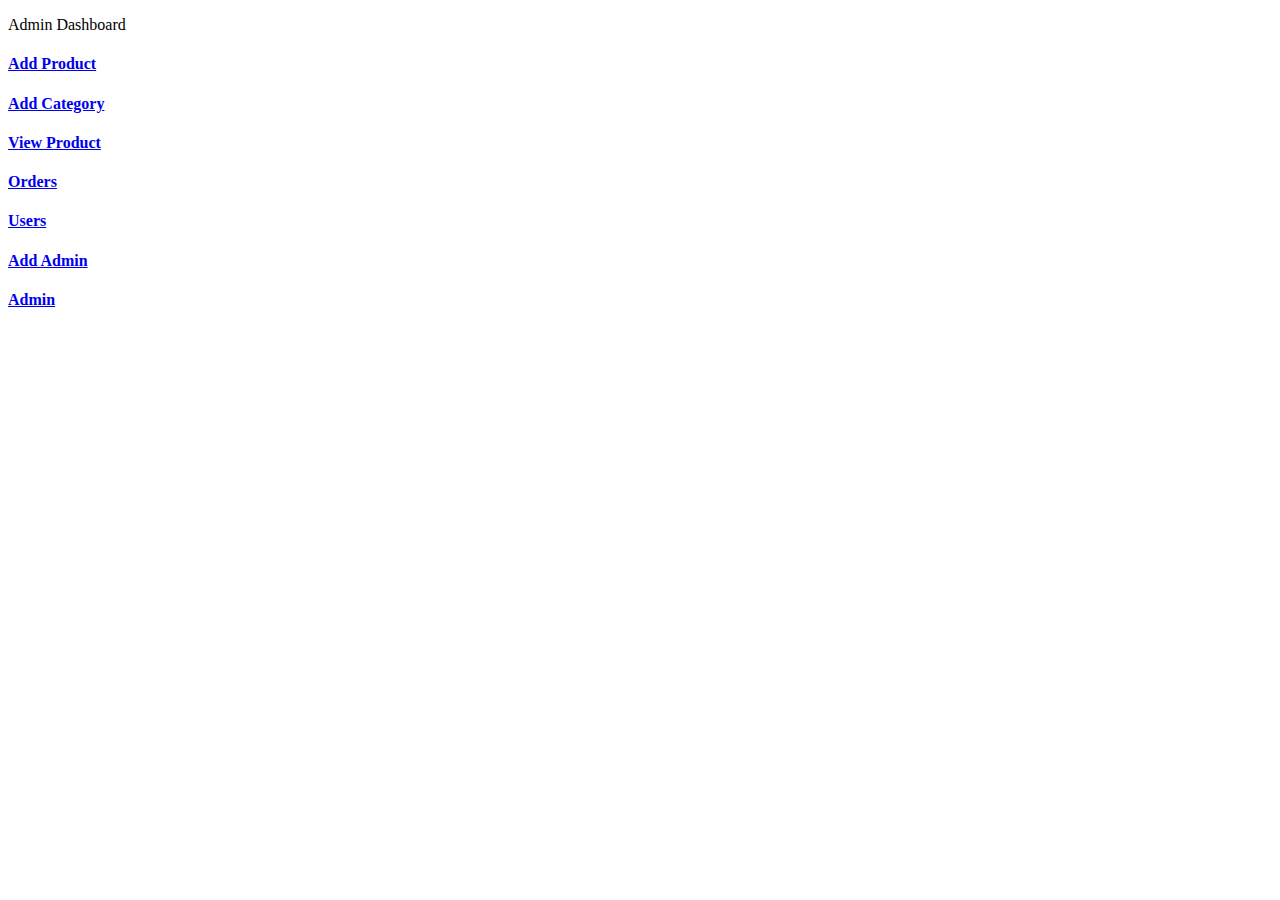
<file: src/main/resources/templates/admin/index.html>
<!DOCTYPE html>
<html lang="en" xmlns:th="http://www.thymeleaf.org"
	th:replace="~{base::layout(~{::section})}">
<head>
<meta charset="ISO-8859-1">
<title>Insert title here</title>
</head>
<body>
	<section>
		<div class="container p-5">
			<p class="text-center fs-3 mt-4">Admin Dashboard</p>
			<div class="row p-5">
				<div class="col-md-4 mt-2">
					<a href="/admin/loadAddProduct" class="text-decoration-none">
						<div class="card card-sh">
							<div class="card-body text-center text-primary">
								<i class="fa-solid fa-square-plus fa-3x"></i>
								<h4>Add Product</h4>
							</div>
						</div>
					</a>
				</div>


				<div class="col-md-4 mt-2">
					<a href="/admin/category" class="text-decoration-none">
						<div class="card card-sh">
							<div class="card-body text-center text-warning">
								<i class="fa-solid fa-list fa-3x"></i>
								<h4>Add Category</h4>
							</div>
						</div>
					</a>
				</div>


				<div class="col-md-4 mt-2">
					<a href="/admin/products" class="text-decoration-none">
						<div class="card card-sh">
							<div class="card-body text-center text-success">
								<i class="fa-solid fa-table-list fa-3x"></i>
								<h4>View Product</h4>
							</div>
						</div>
					</a>
				</div>


				<div class="col-md-4 mt-4">
					<a href="/admin/orders" class="text-decoration-none">
						<div class="card card-sh">
							<div class="card-body text-center text-warning">
								<i class="fa-solid fa-box-open fa-3x"></i>
								<h4>Orders</h4>
							</div>
						</div>
					</a>
				</div>


				<div class="col-md-4 mt-4">
					<a href="/admin/users?type=1" class="text-decoration-none">
						<div class="card card-sh">
							<div class="card-body text-center text-primary">
								<i class="fa-solid fa-circle-user fa-3x"></i>
								<h4>Users</h4>
							</div>
						</div>
					</a>
				</div>


				<div class="col-md-4 mt-4">
					<a href="/admin/add-admin" class="text-decoration-none">
						<div class="card card-sh">
							<div class="card-body text-center text-primary">
								<i class="fa-solid fa-user-plus fa-3x"></i>
								<h4>Add Admin</h4>
							</div>
						</div>
					</a>
				</div>

				<div class="col-md-4 mt-4">
					<a href="/admin/users?type=2" class="text-decoration-none">
						<div class="card card-sh">
							<div class="card-body text-center text-primary">
								<i class="fa-solid fa-circle-user fa-3x"></i>
								<h4>Admin</h4>
							</div>
						</div>
					</a>
				</div>


			</div>
		</div>
	</section>
</body>
</html>
</file>
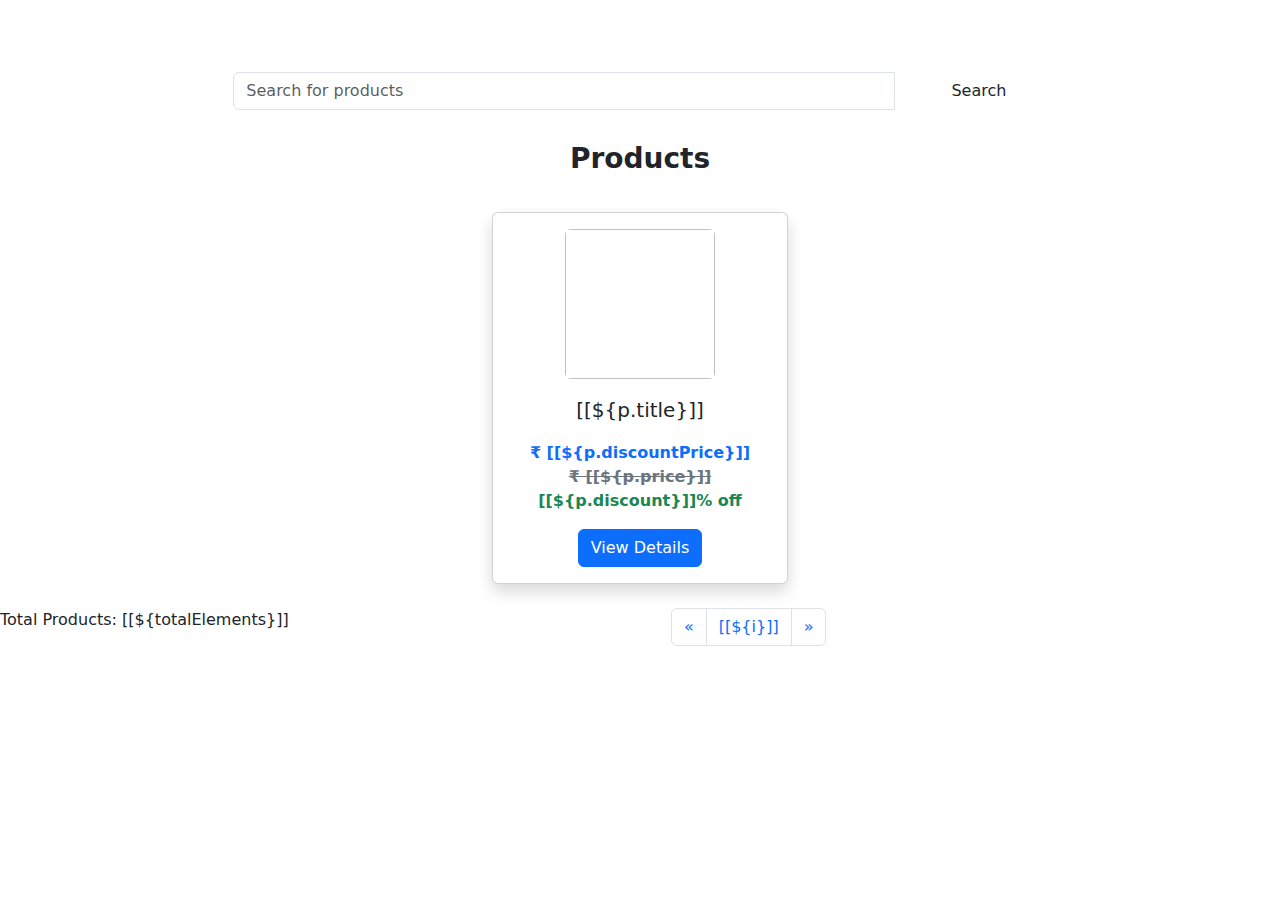
<file: src/main/resources/templates/product.html>
<!DOCTYPE html>
<html lang="en" xmlns:th="http://www.thymeleaf.org" th:replace="~{base::layout(~{::section})}">
<head>
<meta charset="ISO-8859-1">
<title>Products Page</title>
<link
    href="https://cdn.jsdelivr.net/npm/bootstrap@5.3.3/dist/css/bootstrap.min.css"
    rel="stylesheet"
    integrity="sha384-QWTKZyjpPEjISv5WaRU9OFeRpok6YctnYmDr5pNlyT2bRjXh0JMhjY6hW+ALEwIH"
    crossorigin="anonymous">
<link rel="stylesheet"
    href="https://cdnjs.cloudflare.com/ajax/libs/font-awesome/6.5.1/css/all.min.css"
    integrity="sha512-DTOQO9RWCH3ppGqcWaEA1BIZOC6xxalwEsw9c2QQeAIftl+Vegovlnee1c9QX4TctnWMn13TZye+giMm8e2LwA=="
    crossorigin="anonymous" referrerpolicy="no-referrer" />

</head>
<body>
    <section>
        <!-- Search Bar -->
        <div class="container-fluid search-bar-container p-4 mt-5">
            <div class="row" >
                <div class="col-md-8 offset-md-2">
                    <form action="/products" method="get">
                        <div class="input-group">
                            <input type="text" class="form-control search-bar" name="ch" placeholder="Search for products">
                            <button class="btn search-bar-btn ms-3 col-md-2">
                                <i class="fa-solid fa-magnifying-glass"></i> Search
                            </button>
                        </div>
                    </form>
                </div>
            </div>
        </div>

        <!-- Main Content -->
        <div class="container-fluid mt-1">
            <div class="row d-flex justify-content-center">
             <p class="fs-3 text-center fw-bold">Products</p>
                <!-- Product Cards -->
                <div class="col-md-3 mt-3" th:each="p : ${products}" >
                    <div class="card shadow card-sh" >
                    
                        <div class="card-body text-center">
                            <img alt="" th:src="@{'/img/product_img/' + ${p.image}}"
                                class="img-fluid rounded" style="width: 150px; height: 150px; object-fit: cover;">
                            <p class="fs-5 mt-3">[[${p.title}]]</p>
                            <p class="fs-6 fw-bold text-primary">
                                <span>&#8377; [[${p.discountPrice}]]</span><br>
                                <span class="text-decoration-line-through text-secondary">&#8377; [[${p.price}]]</span>
                                <span class="fs-6 text-success">[[${p.discount}]]% off</span>
                            </p>
                            <a th:href="@{'/product/' + ${p.id}}" class="btn btn-primary">View Details</a>
                        </div>
                    </div>
                </div>
            </div>
        </div>

        <!-- Pagination -->
        <div class="row mt-4">
            <div class="col-md-4">Total Products: [[${totalElements}]]</div>
            <div class="col-md-6">
                <th:block th:if="${productsSize > 0}">
                    <nav aria-label="Page navigation">
                        <ul class="pagination justify-content-center">
                            <li class="page-item" th:classappend="${isFirst} ? 'disabled':''">
                                <a class="page-link" th:href="@{'/products?pageNo='+${pageNo-1}}" aria-label="Previous">
                                    <span aria-hidden="true">&laquo;</span>
                                </a>
                            </li>
                            <li th:each="i:${#numbers.sequence(1,totalPages)}" class="page-item" th:classappend="${pageNo+1==i} ? 'active':''">
                                <a class="page-link" th:href="@{'/products?pageNo='+${i-1}}">[[${i}]]</a>
                            </li>
                            <li class="page-item" th:classappend="${isLast} ? 'disabled':''">
                                <a class="page-link" th:href="@{'/products?pageNo='+${pageNo+1}}" aria-label="Next">
                                    <span aria-hidden="true">&raquo;</span>
                                </a>
                            </li>
                        </ul>
                    </nav>
                </th:block>
            </div>
        </div>
    </section>
</body>
</html>
</file>
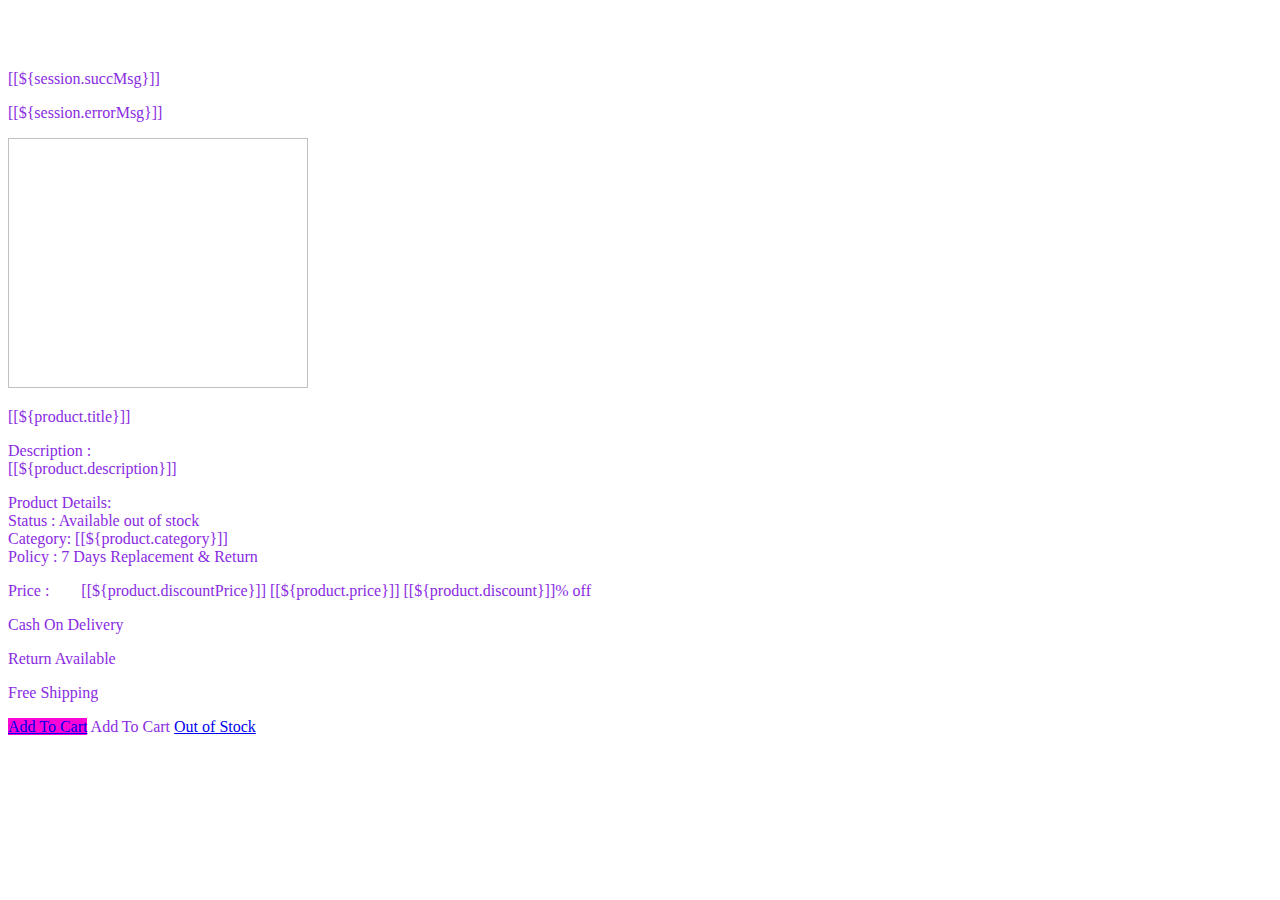
<file: src/main/resources/templates/view_product.html>
<!DOCTYPE html>
<html lang="en" xmlns:th="http://www.thymeleaf.org"
	th:replace="~{base::layout(~{::section})}">
<head>
<meta charset="ISO-8859-1">
<title>Insert title here</title>
</head>
<body>
	<section>
		<div class="container card-sh"
			style="margin-top: 70px; margin-bottom: 100px">

			<div class="col-md-12 p-5">
				<div class="row" style="color: blueviolet;">
					<th:block th:if="${session.succMsg}">
						<p class="text-success alert alert-success text-center" role="alert">[[${session.succMsg}]]</p>
						<th:block th:text="${@commnServiceImpl.removeSessionMessage()}"></th:block>
					</th:block>

					<th:block th:if="${session.errorMsg}">
						<p class="text-danger text-center  alert alert-danger">[[${session.errorMsg}]]</p>
						<th:block th:text="${@commnServiceImpl.removeSessionMessage()}"></th:block>

					</th:block>
					<div class="col-md-6 text-end">
						<img alt="" th:src="@{'/img/product_img/'+${product.image}}" width="300px"
							height="250px">
					</div>

					<div class="col-md-6">

						<p class="fs-3">[[${product.title}]]</p>
						<p>
							<span class="fw-bold">Description : </span><br>[[${product.description}]]
						</p>
						<p>
							<span class="fw-bold"> Product Details: </span> <br> Status
							:
							<th:block th:if="${product.stock>0}">
								<span class="badge bg-success">Available</span>
							</th:block>

							<th:block th:unless="${product.stock>0}">
								<span class="badge bg-warning">out of stock</span>
							</th:block>


							<br> Category: [[${product.category}]]<br> Policy : 7
							Days Replacement & Return
						</p>
						<p class="fs-5 fw-bold">
							Price :&nbsp; &nbsp; &nbsp; &nbsp;<i class="fas fa-rupee-sign"></i>
							[[${product.discountPrice}]] <span
								class="fs-6 text-decoration-line-through text-secondary">[[${product.price}]]</span>
							<span class="fs-6  text-success">[[${product.discount}]]%
								off</span>
						</p>

						<div class="row" >
							<div class="col-md-4 text-success text-center p-2">
								<i class="fas fa-money-bill-wave fa-2x"></i>
								<p>Cash On Delivery</p>
							</div>
							<div class="col-md-4 text-danger text-center p-2">
								<i class="fas fa-undo-alt fa-2x"></i>
								<p>Return Available</p>
							</div>
							<div class="col-md-4 text-primary text-center p-2">
								<i class="fas fa-truck-moving fa-2x"></i>
								<p>Free Shipping</p>
							</div>
						</div>
						<th:block th:if="${product.stock>0}" >
							<th:block th:if="${user==null}">
								<a href="/signin" class="btn btn-danger col-md-12" style="background-color: rgb(253, 5, 212);">Add To
									Cart</a>
							</th:block>

							<th:block th:unless="${user==null}" >
								<a 
									th:href="@{'/user/addCart?pid='+${product.id}+'&uid='+${user.id}}"
									class="btn btn-danger col-md-12" >Add To Cart</a>
							</th:block>
						
						</th:block>

						<th:block th:unless="${product.stock>0}">
							<a href="#" class="btn text-white btn-warning col-md-12">Out
								of Stock</a>
						</th:block>

					</div>
				</div>
			</div>
		</div>


	</section>
</body>
</html>
</file>
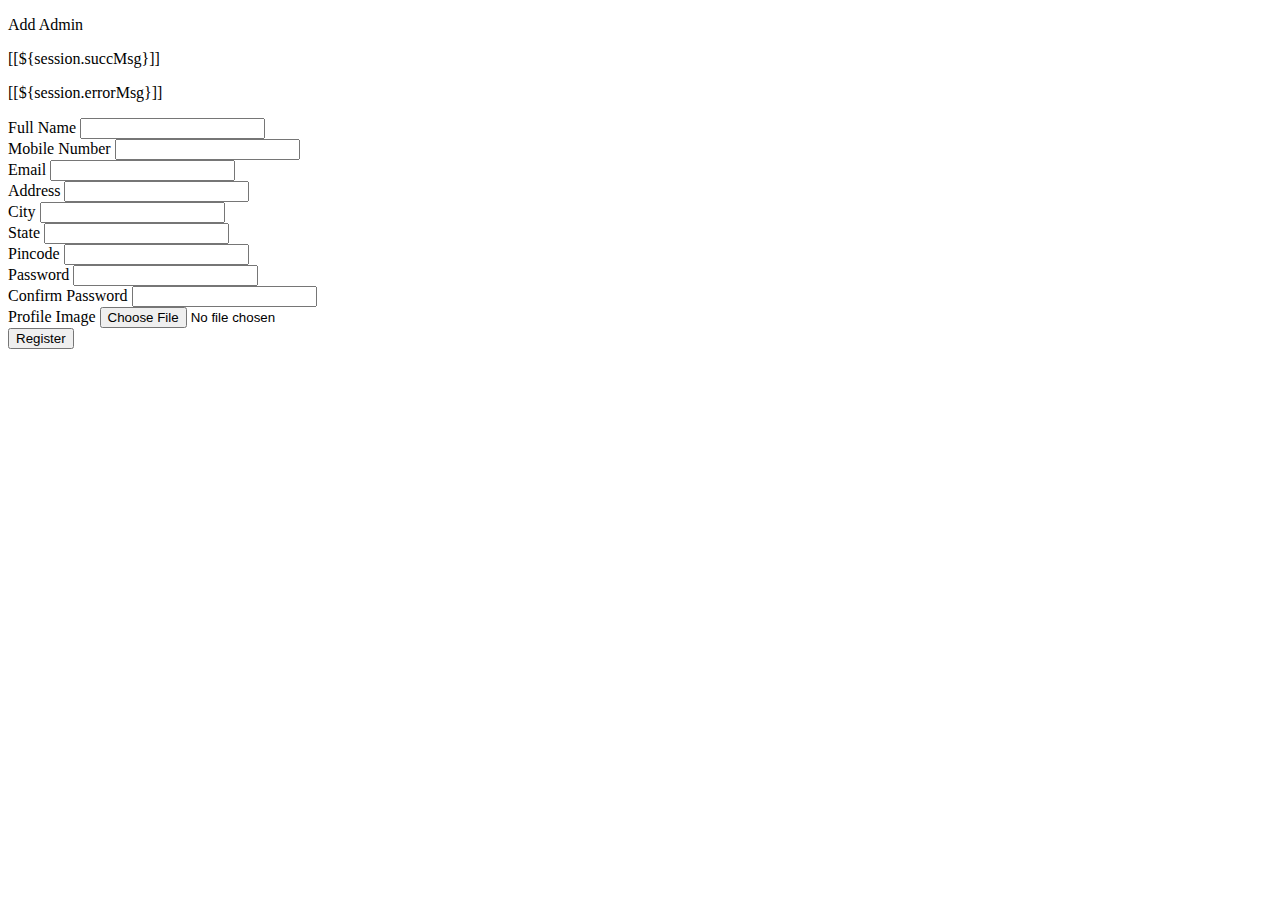
<file: src/main/resources/templates/admin/add_admin.html>
<!DOCTYPE html>
<html lang="en" xmlns:th="http://www.thymeleaf.org"
	th:replace="~{base::layout(~{::section})}">
<head>
<meta charset="ISO-8859-1">
<title>Insert title here</title>
</head>
<body>
	<section>
		<div class="container mt-5 p-5">
			<div class="row">

				<div class="col-md-7 p-2 offset-md-2">
					<div class="card shadow p-3 mb-5 bg-body-tertiary rounded">
						<div class="card-header text-center">
							<p class="fs-4 text-center">Add Admin</p>
							<th:block th:if="${session.succMsg}">
								<p class="text-success fw-bold">[[${session.succMsg}]]</p>
								<th:block th:text="${@commnServiceImpl.removeSessionMessage()}"></th:block>
							</th:block>

							<th:block th:if="${session.errorMsg}">
								<p class="text-danger fw-bold">[[${session.errorMsg}]]</p>
								<th:block th:text="${@commnServiceImpl.removeSessionMessage()}"></th:block>
							</th:block>
						</div>
						<div class="card-body">
							<form action="/admin/save-admin" enctype="multipart/form-data"
								method="post">
								<div class="row">
									<div class="col">
										<label class="form-label">Full Name</label> <input required
											class="form-control" name="name" type="text">
									</div>

									<div class="col">
										<label class="form-label">Mobile Number</label> <input
											required class="form-control" name="mobileNumber"
											type="number">
									</div>

								</div>

								<div class="mb-3">
									<label class="form-label">Email</label> <input required
										class="form-control" name="email" type="email">
								</div>


								<div class="row">
									<div class="col">
										<label class="form-label">Address</label> <input required
											class="form-control" name="address" type="text">
									</div>

									<div class="col">
										<label class="form-label">City</label> <input required
											class="form-control" name="city" type="text">
									</div>

								</div>

								<div class="row">
									<div class="col">
										<label class="form-label">State</label> <input required
											class="form-control" name="state" type="text">
									</div>

									<div class="col">
										<label class="form-label">Pincode</label> <input required
											class="form-control" name="pincode" type="number">
									</div>

								</div>

								<div class="row">
									<div class="col">
										<label class="form-label">Password</label> <input required
											class="form-control" name="password" type="password">
									</div>
									<div class="col">
										<label class="form-label">Confirm Password</label> <input
											required class="form-control" name="cpassword"
											type="password">
									</div>
								</div>
								<div class="mb-3">
									<label class="form-label">Profile Image</label> <input
										class="form-control" name="img" type="file">
								</div>
								<button type="submit"
									class="btn bg-primary text-white col-md-12">Register</button>
							</form>
						</div>


					</div>
				</div>
			</div>
		</div>

	</section>
</body>
</html>
</file>
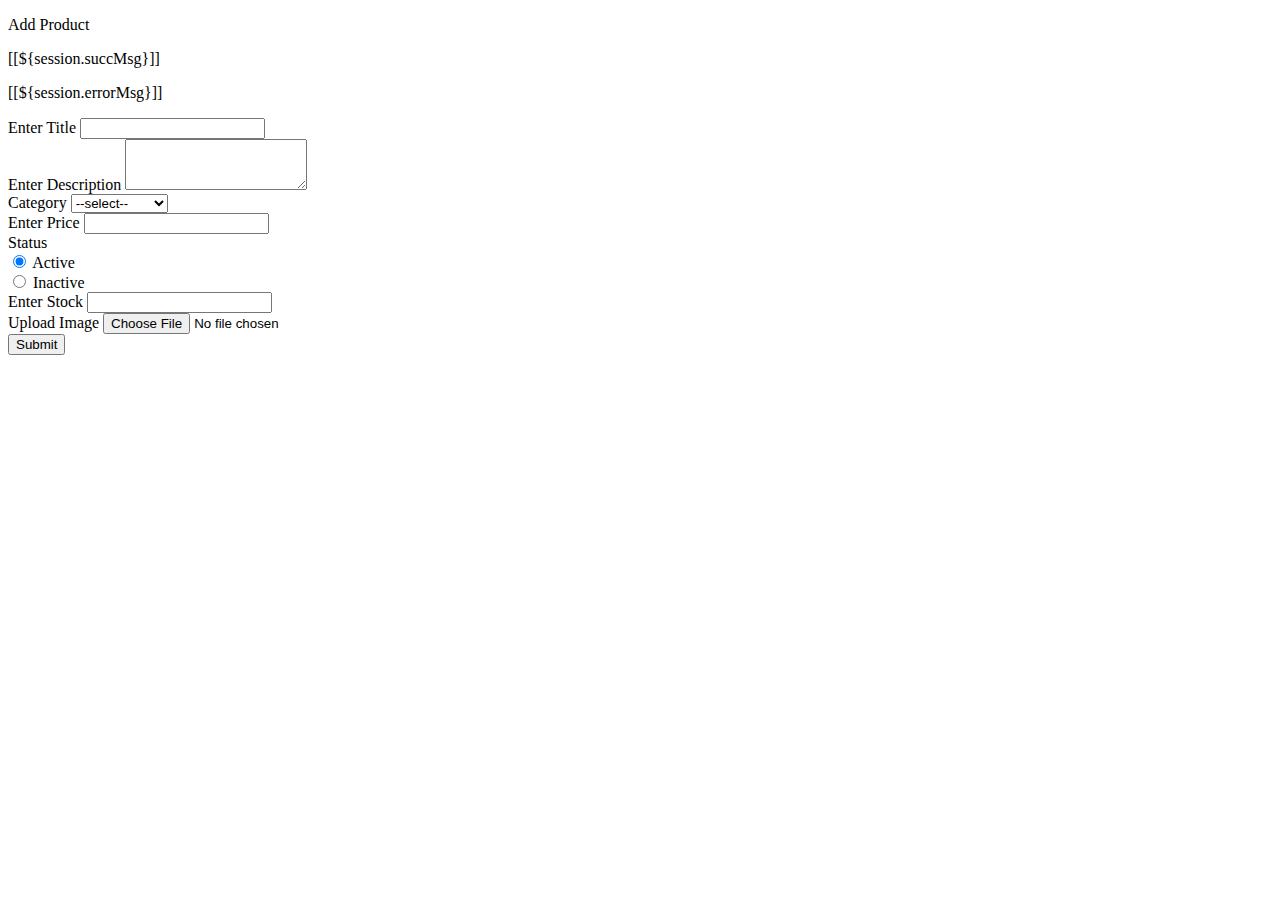
<file: src/main/resources/templates/admin/add_product.html>
<!DOCTYPE html>
<html lang="en" xmlns:th="http://www.thymeleaf.org"
	th:replace="~{base::layout(~{::section})}">
<head>
<meta charset="ISO-8859-1">
<title>Insert title here</title>
</head>
<body>
	<section>
		<div class="container p-5 mt-3">
			<div class="row">
				<div class="col-md-6 offset-md-3">
					<div class="card card-sh">
						<div class="card-header text-center ">
							<p class="fs-4">Add Product</p>

							<th:block th:if="${session.succMsg}">
								<p class="text-success fw-bold">[[${session.succMsg}]]</p>
								<th:block th:text="${@commnServiceImpl.removeSessionMessage()}"></th:block>
							</th:block>

							<th:block th:if="${session.errorMsg}">
								<p class="text-danger fw-bold">[[${session.errorMsg}]]</p>
								<th:block th:text="${@commnServiceImpl.removeSessionMessage()}"></th:block>
							</th:block>

						</div>
						<div class="card-body">
							<form action="/admin/saveProduct" method="post"
								enctype="multipart/form-data">
								<div class="mb-3">
									<label>Enter Title</label> <input type="text" name="title"
										class="form-control">
								</div>

								<div class="mb-3">
									<label>Enter Description</label>
									<textarea rows="3" cols="" class="form-control"
										name="description"></textarea>
								</div>

								<div class="mb-3">
									<label>Category</label> <select class="form-control"
										name="category">
										<option>--select--</option>
										<option th:each="c:${categories}">[[${c.name}]]</option>
									</select>
								</div>

								<div class="mb-3">
									<label>Enter Price</label> <input type="number" name="price"
										class="form-control">
								</div>
								<div class="mb-3">
									<label>Status</label>

									<div class="form-check">
										<input class="form-check-input" type="radio" checked
											value="true" name="isActive" id="flexRadioDefault1">
										<label class="form-check-label" for="flexRadioDefault1">
											Active </label>
									</div>
									<div class="form-check">
										<input class="form-check-input" type="radio" name="isActive"
											value="false" id="flexRadioDefault2"> <label
											class="form-check-label" for="flexRadioDefault2">
											Inactive </label>
									</div>

								</div>
								<div class="row">

									<div class="mb-3 col">
										<label>Enter Stock</label> <input type="text" name="stock"
											class="form-control">
									</div>

									<div class="mb-3 col">
										<label>Upload Image</label> <input type="file" name="file"
											class="form-control">
									</div>
								</div>
								<button class="btn btn-primary col-md-12">Submit</button>
							</form>
						</div>
					</div>
				</div>
			</div>
		</div>
	</section>
</body>
</html>
</file>
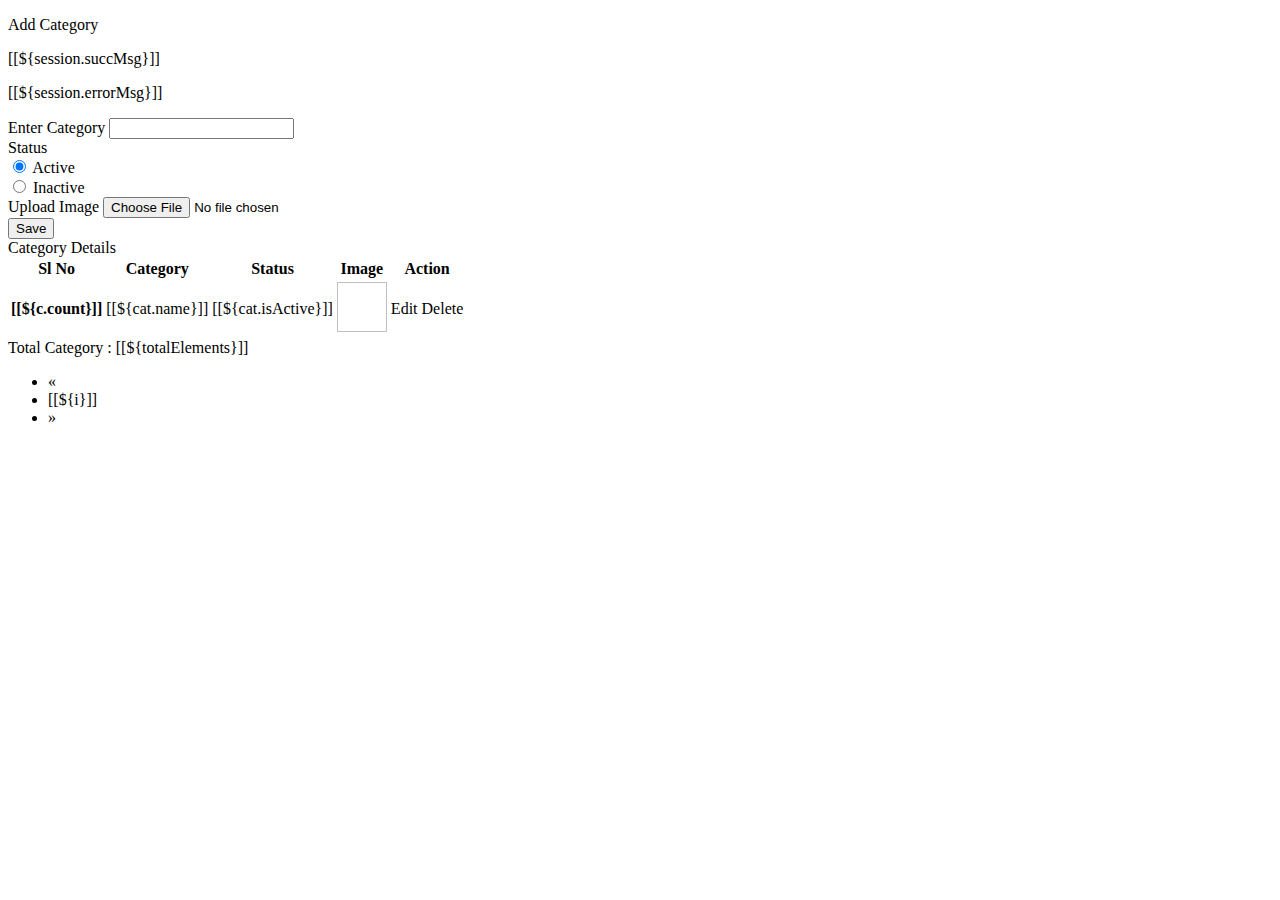
<file: src/main/resources/templates/admin/category.html>
<!DOCTYPE html>
<html lang="en" xmlns:th="http://www.thymeleaf.org"
	th:replace="~{base::layout(~{::section})}">
<head>
<meta charset="ISO-8859-1">
<title>Insert title here</title>
</head>
<body>
	<section>
		<div class="container-fluid p-5 mt-5">
			<div class="row">
				<div class="col-md-3">
					<div class="card card-sh">
						<div class="card-header text-center ">
							<p class="fs-4">Add Category</p>
							<th:block th:if="${session.succMsg}">
								<p class="text-success fw-bold">[[${session.succMsg}]]</p>
								<th:block th:text="${@commnServiceImpl.removeSessionMessage()}"></th:block>
							</th:block>

							<th:block th:if="${session.errorMsg}">
								<p class="text-danger fw-bold">[[${session.errorMsg}]]</p>
								<th:block th:text="${@commnServiceImpl.removeSessionMessage()}"></th:block>
							</th:block>

						</div>
						<div class="card-body">
							<form action="/admin/saveCategory" method="post"
								enctype="multipart/form-data">
								<div class="mb-3">
									<label>Enter Category</label> <input type="text" name="name"
										class="form-control">
								</div>

								<div class="mb-3">
									<label>Status</label>

									<div class="form-check">
										<input class="form-check-input" type="radio" checked
											value="true" name="isActive" id="flexRadioDefault1">
										<label class="form-check-label" for="flexRadioDefault1">
											Active </label>
									</div>
									<div class="form-check">
										<input class="form-check-input" type="radio" name="isActive"
											value="false" id="flexRadioDefault2"> <label
											class="form-check-label" for="flexRadioDefault2">
											Inactive </label>
									</div>

								</div>

								<div class="mb-3">
									<label>Upload Image</label> <input type="file" name="file"
										class="form-control">
								</div>
								<button class="btn btn-primary col-md-12 mt-2">Save</button>
							</form>
						</div>
					</div>
				</div>

				<div class="col-md-8">
					<div class="card card-sh">
						<div class="card-header text-center fs-4">Category Details</div>
						<div class="card-body">
							<table class="table">
								<thead>
									<tr>
										<th scope="col">Sl No</th>
										<th scope="col">Category</th>
										<th scope="col">Status</th>
										<th scope="col">Image</th>
										<th scope="col">Action</th>
									</tr>
								</thead>
								<tbody>
									<tr th:each="cat,c:${categorys}">
										<th scope="row">[[${c.count}]]</th>
										<td>[[${cat.name}]]</td>
										<td>[[${cat.isActive}]]</td>
										<td><img
											th:src="@{'/img/category_img/'+${cat.imageName}}"
											width="50px" height="50px"></td>
										<td><a th:href="@{'/admin/loadEditCategory/'+${cat.id}}"
											class="btn btn-primary btn-sm"><i
												class="fa-solid fa-pen-to-square  fa-1x"></i> Edit </a> <a
											th:href="@{'/admin/deleteCategory/'+${cat.id}}"
											class="btn btn-danger btn-sm"><i
												class="fa-solid fa-trash  fa-1x"></i>Delete</a></td>
									</tr>

								</tbody>
							</table>

							<div class="row">
								<div class="col-md-4">Total Category :
									[[${totalElements}]]</div>
								<div class="col-md-6">

									<nav aria-label="Page navigation example">
										<ul class="pagination">
											<li class="page-item"
												th:classappend="${isFirst} ? 'disabled':''"><a
												class="page-link"
												th:href="@{'/admin/category?pageNo='+${pageNo-1}}"
												aria-label="Previous"> <span aria-hidden="true">&laquo;</span>
											</a></li>

											<li th:each="i:${#numbers.sequence(1,totalPages)}"
												class="page-item"
												th:classappend="${pageNo+1==i}?'active':''" ]]><a
												class="page-link"
												th:href="@{'/admin/category?pageNo='+${i-1}}">[[${i}]]</a></li>

											<li class="page-item"
												th:classappend="${isLast} ? 'disabled':''"><a
												class="page-link"
												th:href="@{'/admin/category?pageNo='+${pageNo+1}}"
												aria-label="Next"> <span aria-hidden="true">&raquo;</span>
											</a></li>
										</ul>
									</nav>
								</div>

							</div>
						</div>
					</div>

				</div>

			</div>
		</div>
	</section>
</body>
</html>
</file>
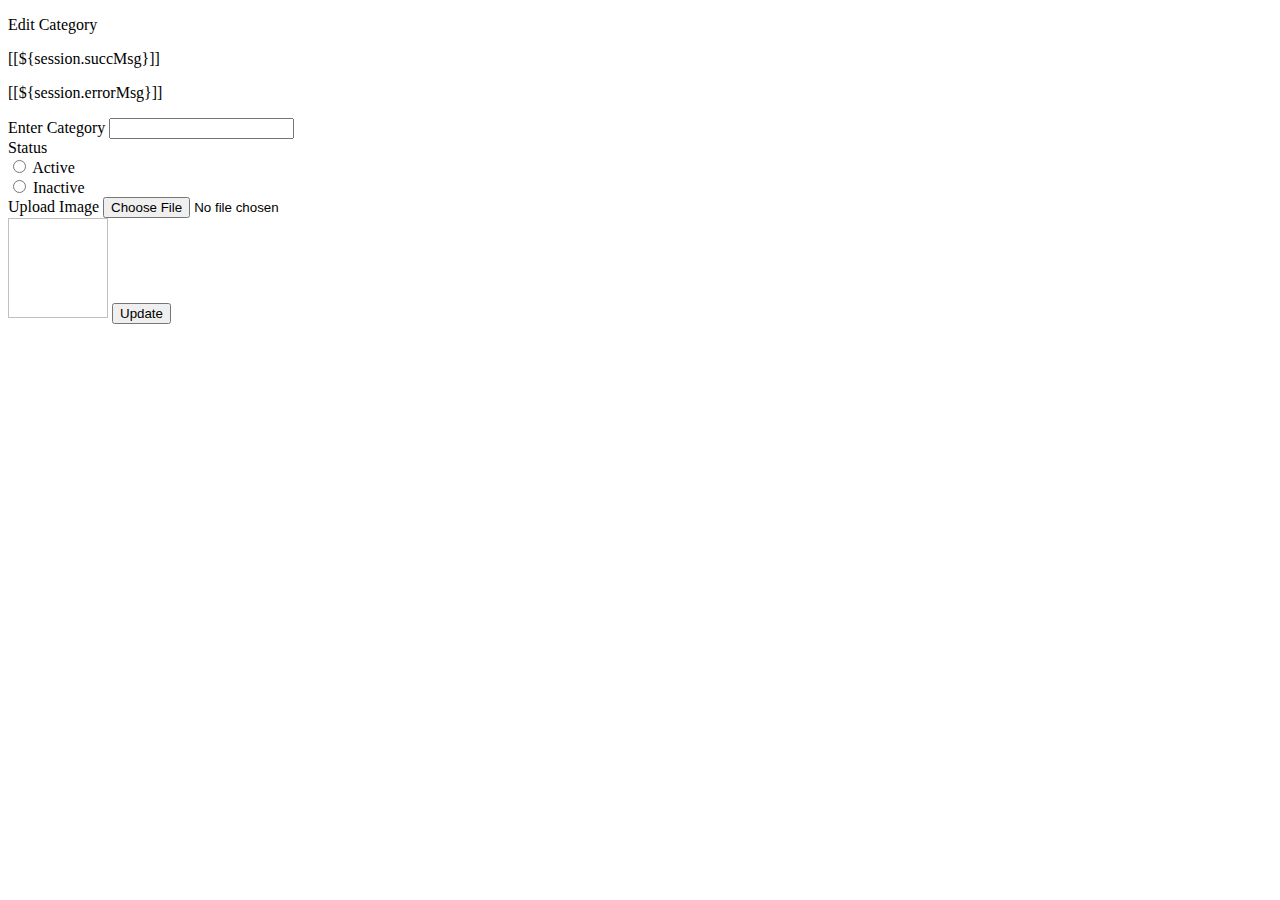
<file: src/main/resources/templates/admin/edit_category.html>
<!DOCTYPE html>
<html lang="en" xmlns:th="http://www.thymeleaf.org"
	th:replace="~{base::layout(~{::section})}">
<head>
<meta charset="ISO-8859-1">
<title>Insert title here</title>
</head>
<body>
	<section>
		<div class="container-fluid p-5 mt-5">
			<div class="row">
				<div class="col-md-3 offset-md-5">
					<div class="card card-sh">
						<div class="card-header text-center ">
							<p class="fs-4">Edit Category</p>
							<th:block th:if="${session.succMsg}">
								<p class="text-success fw-bold">[[${session.succMsg}]]</p>
								<th:block th:text="${@commnServiceImpl.removeSessionMessage()}"></th:block>
							</th:block>

							<th:block th:if="${session.errorMsg}">
								<p class="text-danger fw-bold">[[${session.errorMsg}]]</p>
								<th:block th:text="${@commnServiceImpl.removeSessionMessage()}"></th:block>
							</th:block>

						</div>
						<div class="card-body">
							<form action="/admin/updateCategory" method="post"
								enctype="multipart/form-data">
								<input type="hidden" name="id" th:value="${category.id}">
								<div class="mb-3">
									<label>Enter Category</label> <input type="text" name="name"
										th:value="${category.name}" class="form-control">
								</div>

								<div class="mb-3">
									<label>Status</label>

									<div class="form-check">
										<input class="form-check-input" type="radio"
											th:checked="${category.isActive==true}" value="true"
											name="isActive" id="flexRadioDefault1"> <label
											class="form-check-label" for="flexRadioDefault1">
											Active </label>
									</div>
									<div class="form-check">
										<input class="form-check-input" type="radio" name="isActive"
											th:checked="${category.isActive==false}" value="false"
											id="flexRadioDefault2"> <label
											class="form-check-label" for="flexRadioDefault2">
											Inactive </label>
									</div>

								</div>

								<div class="mb-3">
									<label>Upload Image</label> <input type="file" name="file"
										class="form-control">
								</div>
								<img th:src="@{'/img/category_img/'+${category.imageName}}"
									width="100px" height="100px">
								<button class="btn btn-primary col-md-12 mt-2">Update</button>
							</form>
						</div>
					</div>
				</div>



			</div>
		</div>
	</section>
</body>
</html>
</file>
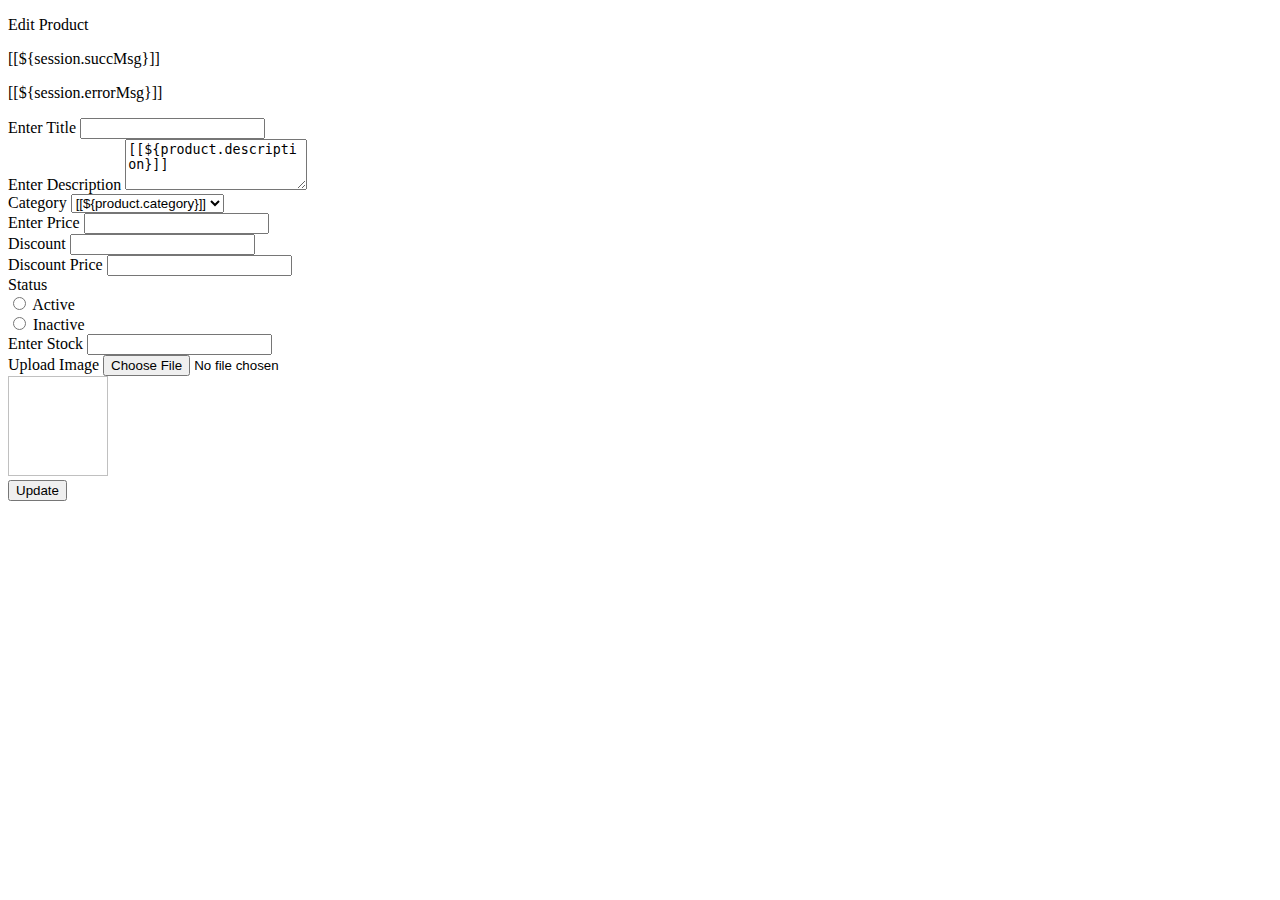
<file: src/main/resources/templates/admin/edit_product.html>
<!DOCTYPE html>
<html lang="en" xmlns:th="http://www.thymeleaf.org"
	th:replace="~{base::layout(~{::section})}">
<head>
<meta charset="ISO-8859-1">
<title>Insert title here</title>
</head>
<body>
	<section>
		<div class="container p-5 mt-3">
			<div class="row">
				<div class="col-md-8 offset-md-2">
					<div class="card card-sh">
						<div class="card-header text-center ">
							<p class="fs-4">Edit Product</p>

							<th:block th:if="${session.succMsg}">
								<p class="text-success fw-bold">[[${session.succMsg}]]</p>
								<th:block th:text="${@commnServiceImpl.removeSessionMessage()}"></th:block>
							</th:block>

							<th:block th:if="${session.errorMsg}">
								<p class="text-danger fw-bold">[[${session.errorMsg}]]</p>
								<th:block th:text="${@commnServiceImpl.removeSessionMessage()}"></th:block>
							</th:block>

						</div>
						<div class="card-body">
							<form action="/admin/updateProduct" method="post"
								enctype="multipart/form-data">
								<input type="hidden" name="id" th:value="${product.id}">
								<div class="mb-3">
									<label>Enter Title</label> <input type="text" name="title"
										th:value="${product.title}" class="form-control">
								</div>

								<div class="mb-3">
									<label>Enter Description</label>
									<textarea rows="3" cols="" class="form-control"
										name="description">[[${product.description}]]</textarea>
								</div>
								<div class="row">
									<div class="mb-3 col">
										<label>Category</label> <select class="form-control"
											name="category">
											<option>[[${product.category}]]</option>
											<option th:each="c:${categories}">[[${c.name}]]</option>
										</select>
									</div>
									<div class="mb-3 col">
										<label>Enter Price</label> <input type="number" name="price"
											th:value="${product.price}" class="form-control">
									</div>
								</div>

								<div class="row">
									<div class="mb-3 col">
										<label>Discount</label> <input type="number" name="discount"
											th:value="${product.discount}" class="form-control">
									</div>
									<div class="mb-3 col">
										<label>Discount Price</label> <input type="number" readonly
											th:value="${product.discountPrice}" class="form-control">
									</div>
								</div>

								<div class="mb-3">
									<label>Status</label>

									<div class="form-check">
										<input class="form-check-input" type="radio" th:checked="${product.isActive==true}"
											value="true" name="isActive" id="flexRadioDefault1">
										<label class="form-check-label" for="flexRadioDefault1">
											Active </label>
									</div>
									<div class="form-check">
										<input class="form-check-input" type="radio" name="isActive" th:checked="${product.isActive==false}"
											value="false" id="flexRadioDefault2"> <label
											class="form-check-label" for="flexRadioDefault2">
											Inactive </label>
									</div>

								</div>

								<div class="row">

									<div class="mb-3 col">
										<label>Enter Stock</label> <input type="text" name="stock"
											th:value="${product.stock}" class="form-control">
									</div>

									<div class="mb-3 col">
										<label>Upload Image</label> <input type="file" name="file"
											class="form-control">
									</div>

									<div class="mt-1">
										<img th:src="@{'/img/product_img/'+${product.image}}"
											width="100px" height="100px">
									</div>

								</div>
								<button class="btn btn-primary col-md-12">Update</button>
							</form>
						</div>
					</div>
				</div>
			</div>
		</div>
	</section>
</body>
</html>
</file>
